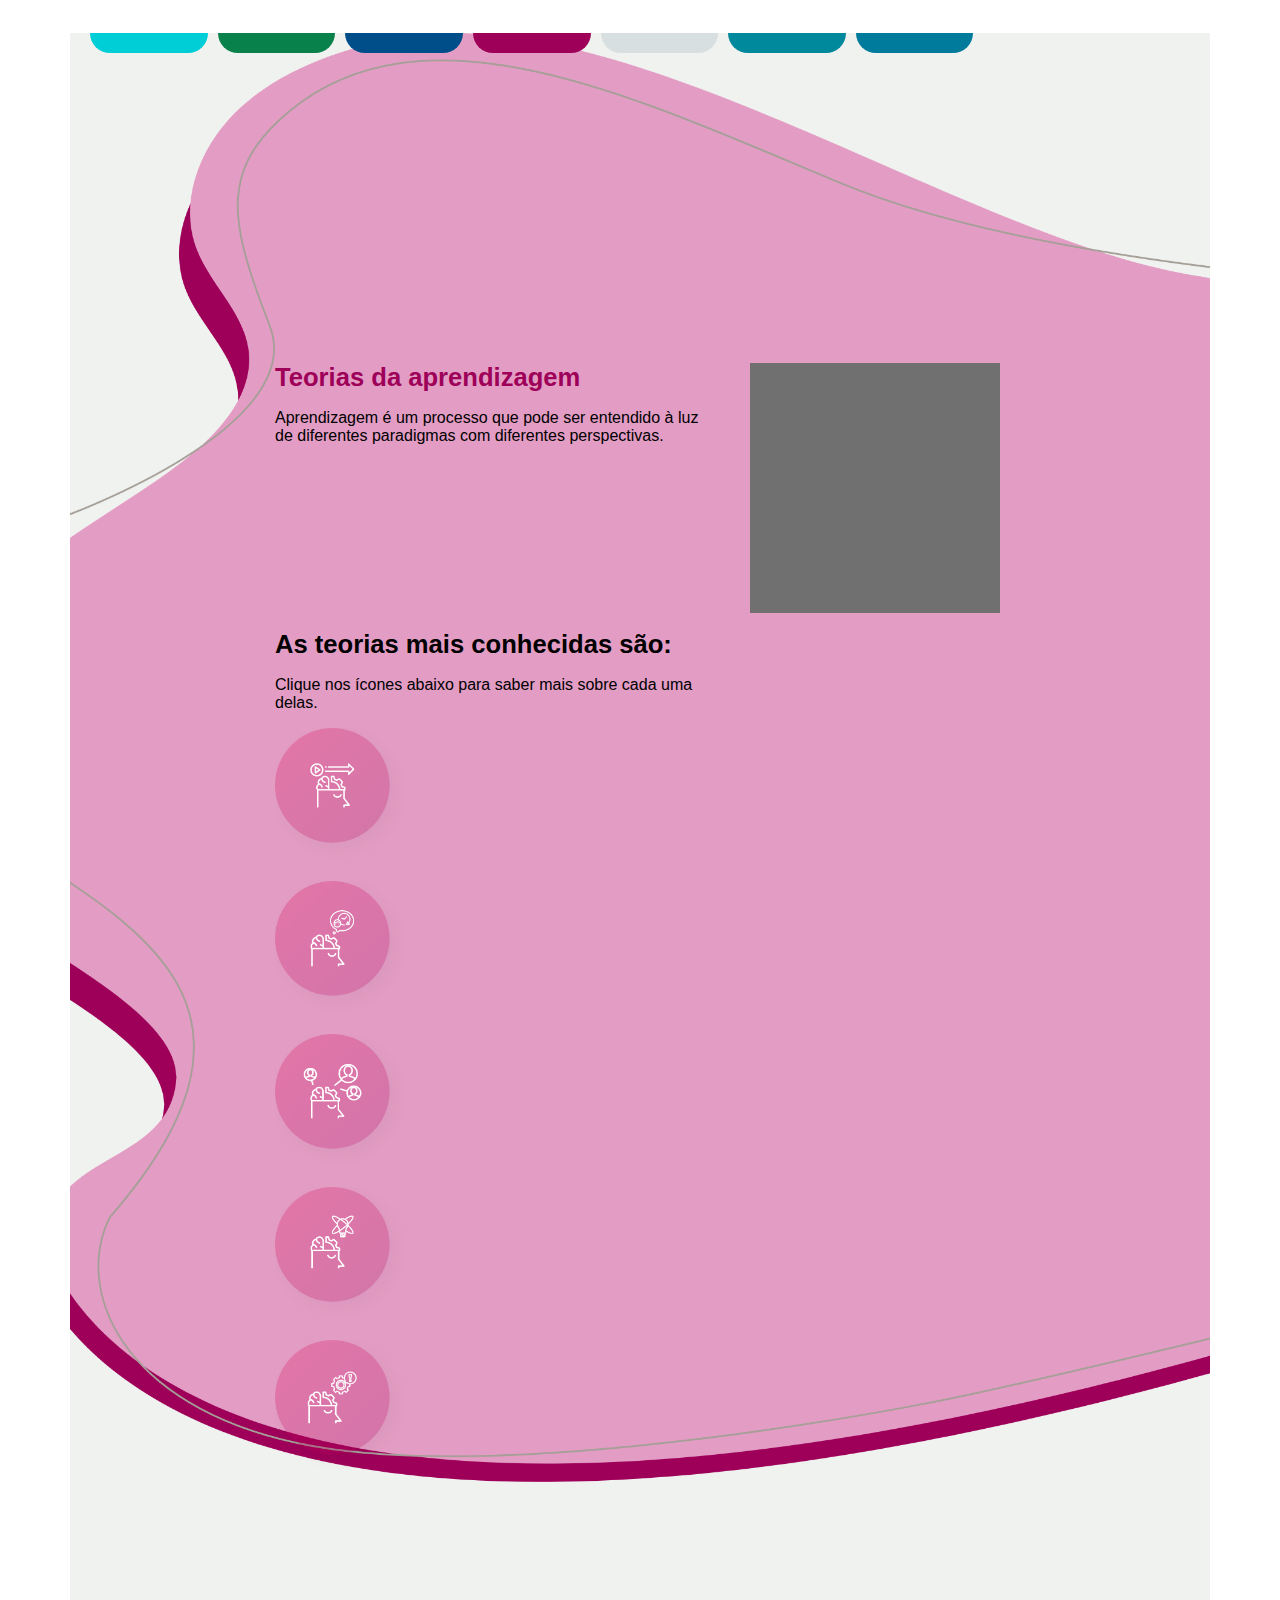
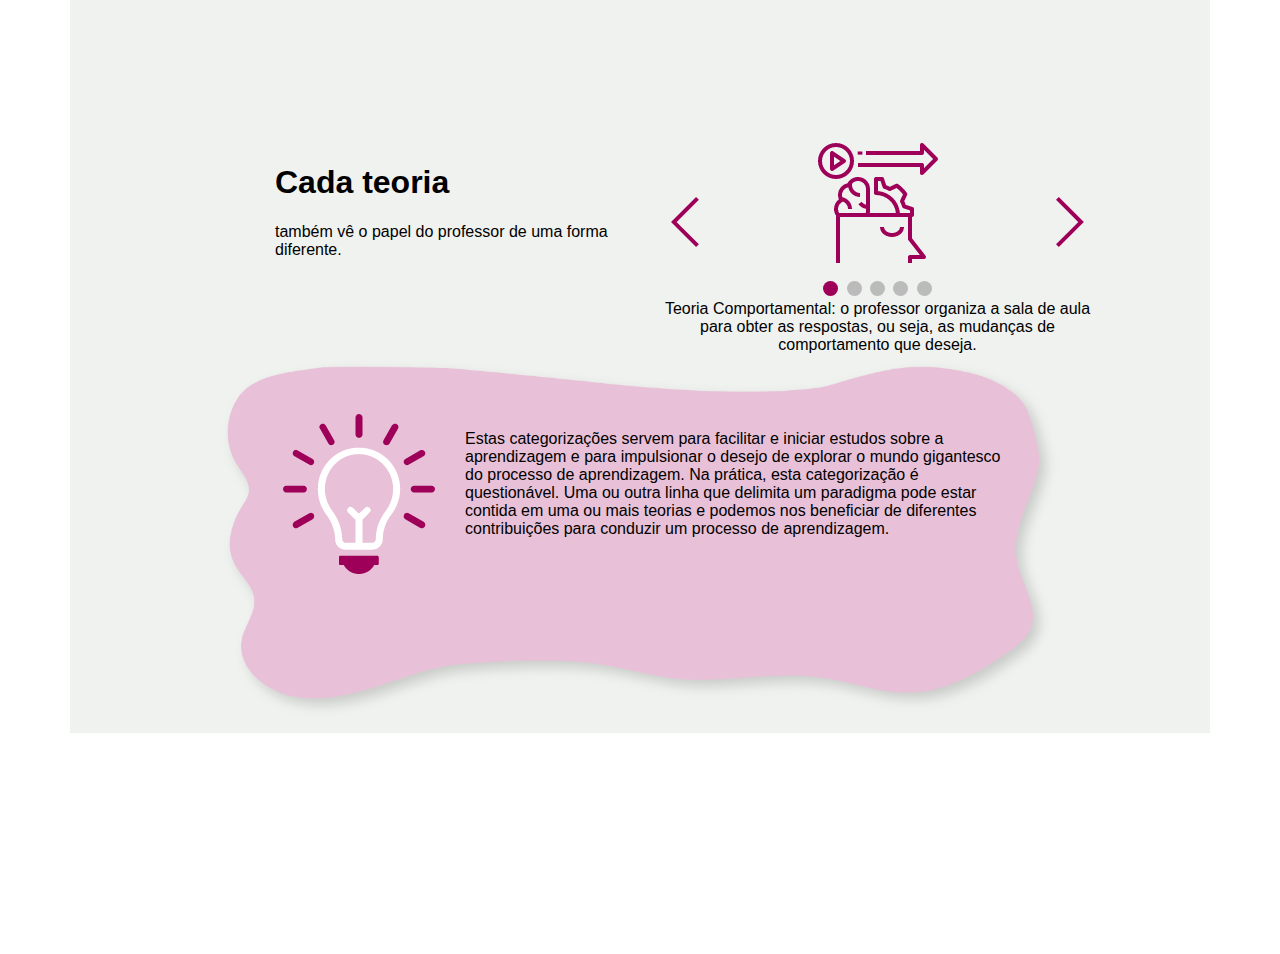
<file: index.html>
<!DOCTYPE html>
<html lang="pt-br">
    <head>
        <meta charset="UTF-8">
        <meta http-equiv="X-UA-Compatible" content="IE=edge">
        <meta name="viewport" content="width=device-width, initial-scale=1.0">
        <title>Teorias da Aprendizagem</title>
        <link href="css/style.css" rel="stylesheet" type="text/css"/>
        <link href='http://fonts.googleapis.com/css?family=Open+Sans+Condensed:300' rel='stylesheet' type='text/css'>
        <link href="http://code.ionicframework.com/ionicons/1.5.2/css/ionicons.min.css" rel="stylesheet">
        <script src="js/jquery-3.1.1.min.js" type="text/javascript"></script>
    </head>
    <body>   
        <div class="container">
            <nav class="nav-bar" style="height: 10rem;">
                <div class="nav-container"> 
                    <a id="nav-menu" class="nav-menu">&#9776; Menu</a>
                    <ul class="nav-list" id="nav">
                        <li id="home"> <a href="#" id="tile1"><i class="icon ion-ios7-home-outline"></i><b id="txthome" style="display:none;"> Home</b></a></li>
                        <li id="aula1"> <a href="#" id="tile2"><i class="ion-university"></i><b id="txtaula1" style="display:none;"> Aula 1</b></a></li>
                        <li id="aula2"> <a href="#" id="tile3"><i class="ion-university"></i><b id="txtaula2" style="display:none;"> Aula 2</b></a></li>
                        <li id="aula3"> <a href="#" id="tile4"><i class="ion-university"></i><b id="txtaula3" style="display:none;"> Aula 3</b></a></li>
                        <li id="aula4"> <a href="#" id="tile7"><i id="ico4" class="ion-university"></i><b id="txtaula4" style="display:none;"> Aula 4</b></a></li>
                        <li id="entrar"> <a href="#" id="tile5"><i class="ion-log-in"></i><b id="txtentrar" style="display:none;"> Entrar</b></a></li>
                        <li id="sair"> <a href="#" id="tile6"><i class="ion-log-out"></i><b id="txtsair" style="display:none;"> Sair</b></a></li>
                    </ul>
                </div>
            </nav>          

            <main>
                <div class="row">
                    <div class="col-2 col-sm-2 col-md-2 col-lg-2"></div>
                    <div class="col-4 col-sm-5 col-md-4 col-lg-5">
                        <h1 class="title1">Teorias da aprendizagem</h1>
                        <p class="p1">Aprendizagem é um processo que pode ser entendido à luz de diferentes paradigmas com diferentes perspectivas.</p>
                    </div>
                    <div class="col-6 col-sm-4 col-md-4 col-lg-4">
                        <div class="boxprincipal"></div>
                    </div>
                </div>

                <div class="row">
                    <div class="col-0 col-sm-1 col-md-2 col-lg-2"></div>
                    <div class="col-6 col-sm-5 col-md-4 col-lg-5">
                        <h1 class="title2">As teorias mais conhecidas são:</h1>
                        <p class="p2">Clique nos ícones abaixo para saber mais sobre cada uma delas.</p>
                    </div>
                </div>
                <div class="row">
                    <div class="col-0 col-sm-1 col-md-2 col-lg-2"></div>
                    <div class="col-5 col-sm-4 col-md-3 col-lg-3">
                        <img id="bg1" src="assets/1.png" alt=""/>                        
                    </div>
                    <div class="col-5 col-sm-5 col-md-5 col-lg-5">
                        <div id="conteudo1" style="display: none;">
                            <h3>Comportamentalista</h3>
                            <p>O processo de aprendizagem ocorre quando há uma mudança em algum comportamento, algo observável.</p>
                        </div>                        
                    </div>
                </div>
                <div class="row">
                    <div class="col-0 col-sm-1 col-md-2 col-lg-2"></div>
                    <div class="col-5 col-sm-4 col-md-3 col-lg-3">
                        <img id="bg2" src="assets/2.png" alt=""/>                        
                    </div>
                    <div class="col-5 col-sm-5 col-md-5 col-lg-5">
                        <div id="conteudo2" style="display: none;">
                            <h3>Cognitivista</h3>
                            <p>A aprendizagem acontece em algum processo interno, cognitivo, como a memória ou processamento de informação.</p>
                        </div>                        
                    </div>
                </div>
                <div class="row">
                    <div class="col-0 col-sm-1 col-md-2 col-lg-2"></div>
                    <div class="col-5 col-sm-4 col-md-3 col-lg-3">
                        <img id="bg3" src="assets/3.png" alt=""/>                        
                    </div>
                    <div class="col-5 col-sm-5 col-md-5 col-lg-5">
                        <div id="conteudo3" style="display: none;">
                            <h3>Socioconstrutivista</h3>
                            <p>Avalia processo de aprendizagem pela interação em contextos sociais.</p>
                        </div>                        
                    </div>
                </div>
                <div class="row">
                    <div class="col-0 col-sm-1 col-md-2 col-lg-2"></div>
                    <div class="col-5 col-sm-4 col-md-3 col-lg-3">
                        <img id="bg4" src="assets/4.png" alt=""/>                        
                    </div>
                    <div class="col-5 col-sm-5 col-md-5 col-lg-5">
                        <div id="conteudo4" style="display: none;">
                            <h3>Humanista</h3>
                            <p>Busca descobrir o potencial individual de cada pessoa.</p>
                        </div>                        
                    </div>
                </div>
                <div class="row">
                    <div class="col-0 col-sm-1 col-md-2 col-lg-2"></div>
                    <div class="col-5 col-sm-4 col-md-3 col-lg-3">
                        <img id="bg5" src="assets/5.png" alt=""/>                        
                    </div>
                    <div class="col-5 col-sm-5 col-md-5 col-lg-5">
                        <div id="conteudo5" style="display: none;">
                            <h3>Conectivista</h3>
                            <p>Define a experiência da aprendizagem como a capacidade de reconhecer padrões para resolver problemas e resolver tarefas necessárias.</p>
                        </div>                        
                    </div>
                </div>
            </main>

            <section>
                <div class="row">
                    <div class="col-1 col-sm-1 col-md-2 col-lg-2"></div>
                    <div class="col-6 col-sm-6 col-md-3 col-lg-4">
                        <p><h1>Cada teoria</h1> também vê o papel do professor de uma forma diferente.</p>                     
                    </div>
                    <div class="col-8 col-sm-8 col-md-5 col-lg-5">
                        <div class="slideshow-container">
                            <div class="mySlides fade">                                
                                <img src="assets/Ícone 1.png" alt=""/>  
                                <span id="txt1" style="display: none;">Teoria Comportamental: o professor organiza a sala de aula para obter as respostas, ou seja, as mudanças de comportamento que deseja.</span>
                            </div>

                            <div class="mySlides fade">                               
                                <img src="assets/Ícone 2.png" alt=""/>  
                                <span id="txt2" style="display: none;">Teoria Cognitivista: o professor trabalha com a estruturação do conhecimento para a aprendizagem, preocupando-se em ensinar a aprender.</span>
                            </div>

                            <div class="mySlides fade">                                
                                <img src="assets/Ícone 3.png" alt=""/>  
                                <span id="txt3" style="display: none;">Teoria Socioconstrutivista: o professor procura estabelecer comunidades de prática com interação deliberada entre as pessoas que aprendem, ou seja, promovem a socialização.</span>
                            </div>

                            <div class="mySlides fade">                                
                                <img src="assets/Ícone 4.png" alt=""/>  
                                <span id="txt4" style="display: none;">Teoria Humanista: cabe ao professor facilitar e mediar o desenvolvimento holístico</span>
                            </div>

                            <div class="mySlides fade">                                
                                <img src="assets/Ícone 5.png" alt=""/>   
                                <span id="txt5" style="display: none;">Teoria Conectivista: o professor busca possibilitar que seus alunos tomem decisões diante do que aprender, quando aprender e onde buscar conhecimento, especialmente, através de tecnologias digitais.</span>
                            </div>

                            <a id="prev" class="prev" onclick="plusSlides(-1)"> 
                                <img src="assets/Seta esquerda.png" alt=""/>
                            </a>
                            <a id="next" class="next" onclick="plusSlides(1)">
                                <img src="assets/Seta direita.png" alt=""/>
                            </a>

                        </div>
                        <br>

                        <div style="text-align:center">
                            <span class="dot" onclick="currentSlide(1)"></span> 
                            <span class="dot" onclick="currentSlide(2)"></span> 
                            <span class="dot" onclick="currentSlide(3)"></span> 
                            <span class="dot" onclick="currentSlide(4)"></span> 
                            <span class="dot" onclick="currentSlide(5)"></span><br>
                            <span id="txt">Teoria Comportamental: o professor organiza a sala de aula para obter as respostas, ou seja, as mudanças de comportamento que deseja.</span>
                        </div>

                    </div>
                </div>
            </section>
            <div class="header-img">
                <div class="row">
                    <div class="col-2 col-md-4 col-lg-4 col-sm-2">
                        <img class="iconbox" src="assets/Ícone box.png" alt=""/>
                    </div>
                    <div class="col-10 col-md-6 col-lg-6 col-sm-10">
                        <P>
                            Estas categorizações servem para facilitar e iniciar estudos sobre a aprendizagem e para impulsionar o desejo de explorar o mundo gigantesco do processo de aprendizagem. 
                            Na prática, esta categorização é questionável. Uma ou outra linha que delimita um paradigma pode estar contida em uma ou mais teorias e podemos nos beneficiar de diferentes contribuições para conduzir um processo de aprendizagem.
                        </P>
                    </div>                    
                </div>
            </div>
        </div>
        <!--segunda sessão-->
        <div id="sessao2" class="container-central" style="display: none;">            
            <div class="row">
                <div class="col-lg-1"></div>
                <div class="col-lg-5">
                    <h2>Os 4 pilares fundamentais para a educação</h2> foram elencados em um relatório entregue à UNESCO pela Comissão Internacional sobre Educação para o Século XXI. Continue rolando para baixo para saber mais sobre cada um deles.
                </div>
                <div id="painel" class="col-lg-5">
                    <div class="row">
                        <div class="b1 ">1. APRENDER A CONHECER
                            <div class="b1_1">MOTIVAÇÃO</div>
                        </div>
                        <div class="b2 ">2. APRENDER A FAZER
                            <div class="b2_2">PRÁTICA-EXPERIÊNCIA</div>
                        </div>
                    </div>
                    <div class="row">
                        <div class="b3 ">3. APRENDER A CONVIVER
                            <div class="b3_3">NEURÔNIOS-ESPELHO</div>
                        </div>
                        <div class="b4 ">4. APRENDER A SER
                            <div class="b4_4">MATURAÇÃO CEREBRAL</div>
                        </div>
                    </div>
                </div>
                <div class="col-lg-1"></div>
            </div>
            <div id="hidden" class="hidden" style="display: none;">
                <div class="row">
                    <div class="col-lg-1"></div>
                    <div class="col-lg-5 col-12 col-sm-11 cont_left">
                        <h1>1. Aprender a conhecer</h1>
                        <p>(Obter instrumentos de compreensão)</p>
                        <p>Apresentações são ferramentas de comunicação que podem ser usadas em demonstrações, palestras, aulas, relatórios, pesquisas, entre outras aplicações. A combinação de texto e imagens ajuda a transmitir a mensagem de forma clara e segura, melhorando o entendimento e cativando a atenção do público.</p>

                    </div>
                    <div class="col-12 col-sm-10 col-md-4 col-lg-4">
                        <div class="boxconteudo"></div>
                    </div>
                </div>
                <div class="row">
                    <div class="col-lg-1"></div>                
                    <div class="col-12 col-sm-10 col-md-4 col-lg-5">
                        <div class="boxconteudo_right"></div>
                    </div>
                    <div class="col-lg-5 cont_right">
                        <h1>2. Aprender a fazer</h1>
                        <p>(Agir no contexto que está inserido) </p>
                        <p>Esse pilar não está separado do primeiro. Eles se completam no sentido de que, para agir no mundo do século XXI, é preciso aprender não só a reproduzir tarefas físicas, mas saber como aplicar o conhecimento de forma inteligente com capacidade de se comunicar, de trabalhar com outras pessoas, de resolver conflitos, de estabelecer e manter boas e estáveis relações.</p>

                    </div>
                </div>
                <br/>            
                <div class="iframe" >
                    <div class="row">
                        <div class="col-lg-1"></div>
                        <div class="col-lg-5 col-md-4 col-sm-4 cont_left">
                            <h1>3. Aprender a viver com os outros</h1>
                            <p>(Cooperar com os outros e com o desenvolvimento da comunidade)</p>
                            <p>A aprendizagem inicia-se desde o começo da vida. Muito antes de a criança entrar na escola, enquanto cresce e se desenvolve em todos os âmbitos (físico, cognitivo e socioemocional), ela aprende nos contextos de seus relacionamentos afetivos. 
                                Especialmente na primeira infância, no período compreendido entre 0 e 6 anos - mas não só -, a aprendizagem é fortemente influenciada por todo o meio onde a criança se encontra e com o qual interage.
                            </p>
                        </div>
                        <div class="col-6 col-sm-3 col-md-4 col-lg-4">
                            <div class="boxconteudo_iframe"></div>
                        </div>
                    </div>
                    <div class="row">
                        <div class="col-1"></div>
                        <div class="col-9 boxconteudo_central"></div>
                    </div>
                    <div class="row">
                        <div class="col-1"></div>
                        <div class="col-9">
                            <p>
                                Uma vez que a aprendizagem infantil ocorre, de maneira contínua, nas relações que a criança constrói desde que nasce - seja com seus pais e cuidadores, professores, outras crianças e as pessoas que fazem parte da comunidade em que vivem -, estas crianças experienciam e aprendem sobre o mundo através dos relacionamentos socioafetivos que constroem e estes, por sua vez, exercem influência em todos os aspectos do desenvolvimento infantil. 
                            </p>
                            <p>
                                O conhecimento da vida cotidiana é importante para a construção da autonomia e socialização das crianças, aspectos essenciais para o aprendizado. Este aprendizado vai depender das condições específicas de cada criança, do contexto familiar, das condições materiais e de existência de cada família, bem como recebe as mais diversas influências.
                            </p>
                        </div>
                    </div>
                    <div class="row">
                        <div class="col-lg-1"></div>                
                        <div class="col-12 col-sm-10 col-md-6 col-lg-5">
                            <div class="boxconteudo_left_iframe"></div>
                        </div>
                        <div class="col-lg-4 col-sm-6 col-8 cont_iframe">                    
                            <p>
                                A Primeira Infância é, portanto, um período sensível para o desenvolvimento de habilidades e funções cognitivas complexas envolvidas no processo de aprendizagem. É nesta etapa que se formam as bases para as funções cerebrais superiores como a linguagem, a memória, o raciocínio lógico, a discriminação auditiva, a percepção visual e espacial, entre outras. 
                            </p>
                            <p>
                                É ainda na infância onde ocorrem os períodos favoráveis para o desenvolvimento e o aprendizado de determinadas habilidades, pois, nesta etapa, o cérebro é mais plástico e suscetível a ser estimulado e impactado pelos eventos ambientais. Essa plasticidade, que é a capacidade de fazer e desfazer ligações entre neurônios como consequência das interações constantes com o ambiente externo e interno do corpo, propicia ao cérebro infantil a criação de novas sinapses e o aumento da complexidade de ligações neuronais, fazendo com que as associações entre conhecimentos prévios e conhecimentos recém-adquiridos ocorram mais facilmente do que em outras etapas da vida.  
                            </p>

                        </div>
                    </div> 
                </div>
                <br/>
                <div class="row">
                    <div class="col-lg-1"></div>
                    <div class="col-lg-5 cont_left">
                        <h1>4. Aprender a ser</h1>
                        <p>(Ser capaz de integrar todos os pilares anteriores)</p>
                        <p>A educação deve ter como objetivo o desenvolvimento holístico da pessoa. Em termos de aprendizagem, todo ser humano deve ter seu processo orientado ao desenvolvimento de ferramentas que possibilitem um pensamento crítico, criativo e autônomo. 
                            Todos os seres humanos devem ter o direito à liberdade de pensamento, sentimento e ao desenvolvimento de seus talentos, do nascimento até a morte, num processo dialético de conhecimento de si à medida que descobre o outro.  
                        </p>

                    </div>
                    <div class="col-12 col-sm-10 col-md-4 col-lg-4">
                        <div class="boxconteudo"></div>
                    </div>
                </div>

                <div id="footer" class="header-img">
                    <div class="row">
                        <div class="col-4">
                            <img class="iconbox" src="assets/Ícone box.png" alt=""/>
                        </div>
                        <div class="col-5">
                            <P>
                                A aprendizagem é um processo contínuo de desenvolvimento pessoal e coletivo e a educação é o caminho pelo qual a personalidade é orientada à sua maturação. 
                                VIVER É, DE FATO, UM CONSTANTE APRENDIZADO
                                Durante toda vida, os seres humanos passam por mudanças específicas que orientam o foco desse processo de aprendizagem. No próximo módulo, discutiremos o que é esperado alcançar em termos de desenvolvimento em cada fase da vida para que o processo decorra bem. 
                            </P>
                        </div>                    
                    </div>
                    <div class="row">
                        <div class="btn">Ir para o próximo módulo</div>
                    </div>
                </div>
            </div>
        </div>
        <script src="js/script.js" type="text/javascript"></script>
    </body>
</html>
</file>
<file: css/style.css>
* {box-sizing: border-box}
body{
    font-family: Verdana, sans-serif;
    background: white;
    margin:0;
}
.nav-bar {
    width: 100%;
}
.nav-container {
    justify-content: center;
    overflow: hidden;
    margin: 2.95% auto;
}
.nav-menu {
    display: none;
}
nav.nav-bar ul {
    list-style: none;
}
.nav-list {
    margin: 0 auto;
    width: 100%;
    padding: 0;
}
.nav-list li {
    float: left;
    width:11.5%;
}
.nav-list li a {
    display: block;
    color: #f9f9f9;
    text-shadow: 1px 1px 3px rgba(150, 150, 150, 1);
    padding: 10px 30px;
    margin: 0 5px 0 5px;
    font-size: 1.0em;
    text-align: center;
    text-decoration: none;
    -webkit-transition:all 0.2s linear;
    -moz-transition:all 0.2s linear;
    -o-transition:all 0.2s linear;
    transition:all 0.2s linear;
}
.nav-list li a:hover {
    -webkit-filter: brightness(1.3);
    padding-top: 80px ;
}
#tile1 {
    background:#00ced7;
    border-radius: 0 0 30px 30px;
}
#tile2 {
    background:#09814A;
    border-radius: 0 0 30px 30px;
}
#tile3 {
    background:#004E89;
    border-radius: 0 0 30px 30px;
}
#tile4 {
    background:#9E0059;
    border-radius: 0 0 30px 30px;
}
#tile5 {
    background:#00889c;
    border-radius: 0 0 30px 30px;
}
#tile6 {
    background:#007b9c;
    border-radius: 0 0 30px 30px;
}
#tile7 {
    background:#D7DFE0;
    border-radius: 0 0 30px 30px;
}

/*definindo a largura do container desktop*/
.container{
    background: #F0F2EF;    
    width: 100%;
    padding-right: 15px;
    padding-left: 15px;
    margin-right: auto;
    margin-left: auto;
    height: 2300px;    
}
.container-central{
    padding-top: 200px;
    background: #F0F2EF;    
    width: 100%;
    padding-right: 15px;
    padding-left: 15px;
    margin-right: auto;
    margin-left: auto;
    height: 2900px
}
/*definindo a largura do container para disposivitos menores*/
@media (min-width:576px) {
    .container {
        max-width: 540px;
    }
    .container-central {
        max-width: 540px;
    }
}

@media (min-width:768px) {
    .container {
        max-width: 720px;
    }
    .container-central {
        max-width: 720px;
    }
}

@media (min-width:992px) {
    .container {
        max-width: 960px;
    }
    .container-central {
        max-width: 960px;
    }
}

@media (min-width:1200px) {
    .container {
        max-width: 1140px;
    }
    .container-central {
        max-width: 1140px;
    }
}
/*estilizando o título principal*/
.title1{
    color: #9E0059;
    font-size:3vw;
    margin-top: 170px;
}
.title2{
    font-size:2vw;
    /*margin-top: 60px;*/
}
p.p1.p2{
    font-size:1vw;
}
.boxprincipal{
    background-color: #707070;
    width: 270px;
    height: 270px;
    /*float: right;*/
    margin-top: 170px;
}
.boxconteudo{
    background-color: #707070;
    width: 400px;
    height: 300px;
    float: right;  
    margin-top: 15px;
}
.boxconteudo_iframe{
    background-color: #707070;
    width: 300px;
    height: 300px;
    float: right;  
    margin-top: 15px;
}
.boxconteudo_right{
    background-color: #707070;
    width: 450px;
    height: 300px;
    float: right;  
    margin-top: 15px;

}
.boxconteudo_left_iframe{
    background-color: #707070;
    width: 400px;
    height: 300px;
    float: left;  
    margin-top: 15px;

}
.boxconteudo_central{
    background-color: #707070;
    width: 1050px;
    height: 150px;
    float: right;  
    margin-top: 15px;

}
.cont_left{
    margin-right: 30px;
}
.cont_left h1{
    color: #A40F63;
}
.cont_right h1{
    color: #A40F63;
    margin-right: 30px;
}
.b1{
    background-color: #E8C0D7;
    width: 150px;
    height: 150px;
    color: #fff;
    font-weight: bold;
    font-size: 12px;
    text-align: center;
    padding-top: 30px;

}
.b2{
    background-color: #9E0059;
    width: 150px;
    height: 150px;
    color: #fff;
    font-weight: bold;
    font-size: 12px;
    text-align: center;
    padding-top: 30px;
    margin-left: 25px;   
}
.b3{
    background-color: #9E0059;
    width: 150px;
    height: 150px;
    color: #fff;
    font-weight: bold;
    font-size: 12px;
    text-align: center;
    padding-top: 100px;
    margin-top: 150px;

}
.b4{
    background-color: #E8C0D7;
    width: 150px;
    height: 150px;
    color: #fff;
    font-weight: bold;
    font-size: 12px;
    text-align: center;
    padding-top: 100px;
    margin-top: 150px;
    margin-left: 25px;
}
.b1_1{
    background-color: #E8C0D7;
    width: 150px;
    height: 150px;
    color: #fff;
    font-weight: bold;
    font-size: 12px;
    text-align: center;
    padding-top: 80px;  
    border-radius: 150px 0 0 0;
    -webkit-box-shadow: 9px 7px 35px rgba(50, 50, 50, 0.77);
    -moz-box-shadow:    9px 7px 35px rgba(50, 50, 50, 0.77);
    box-shadow:         9px 7px 35px rgba(50, 50, 50, 0.77);
}
.b2_2{
    background-color: #9E0059;
    width: 150px;
    height: 150px;    
    color: #fff;
    font-weight: bold;
    font-size: 12px;
    text-align: center;
    padding-top: 80px; 

    border-radius: 0 150px 0 0;
    -webkit-box-shadow: 9px 7px 35px rgba(50, 50, 50, 0.77);
    -moz-box-shadow:    9px 7px 35px rgba(50, 50, 50, 0.77);
    box-shadow:         9px 7px 35px rgba(50, 50, 50, 0.77);
}
.b3_3{
    background-color: #9E0059;
    width: 150px;
    height: 150px;    
    color: #fff;
    font-weight: bold;
    font-size: 12px;
    text-align: center;
    padding-top: 20px;   
    margin-top: -190px;
    border-radius: 0 0 0 150px;
    -webkit-box-shadow: 9px 7px 35px rgba(50, 50, 50, 0.77);
    -moz-box-shadow:    9px 7px 35px rgba(50, 50, 50, 0.77);
    box-shadow:         9px 7px 35px rgba(50, 50, 50, 0.77);
}
.b4_4{
    background-color: #E8C0D7;
    width: 150px;
    height: 150px;
    color: #fff;
    font-weight: bold;
    font-size: 12px;
    text-align: center;
    padding-top: 20px;  
    margin-top: -180px;

    border-radius: 0 0 150px 0;
    -webkit-box-shadow: 9px 7px 35px rgba(50, 50, 50, 0.77);
    -moz-box-shadow:    9px 7px 35px rgba(50, 50, 50, 0.77);
    box-shadow:         9px 7px 35px rgba(50, 50, 50, 0.77);
}
h3{
    font-family: "adobe-clean", sans-serif;
    color: #9E0059;
}
#bg1,#bg2,#bg3,#bg4,#bg5{
    width: 60%;
}
section{
    margin-top: 250px;
}
.btn{
    background-color: #9E0059;
    color: #fff;
    width: 250px;
    height: 50px;
    text-align: center;
    display: block;
    margin-left: auto;
    margin-right: auto;
    margin-top: 100px;
    padding-top: 13px;
    border-radius: 25px;
}
.iframe{
    width:1200px;
    height:400px;
    overflow: scroll;

}

.iframe::-webkit-scrollbar{
    width: 0px;
    height: 0px;
}



/*definindo a imagem de fundo*/
.container{
    /* aqui defino a imagem maior*/
    background-image: url("../assets/BG1.png");
    background-attachment: scroll;
    background-size: 1700px;
    background-repeat: no-repeat;
    background-position: top;
}
.container-central{    
    background-image: url("../assets/BG2.png");   
    background-attachment: scroll;
    background-size: 1500px;
    background-repeat: no-repeat;
    background-position: top;
}
.header-img{
    background-image: url("../assets/Box.png");
    background-size: 850px;
    background-repeat: no-repeat;
    background-position: top;
    height: 600px;    
}
.header-img p{
    padding-top: 60px;
}
.iconbox{
    float: right;
    margin-top: 60px;
}

/* aqui troco a imagem pra cada resolução na ordem do maior pro menor */
@media screen and (max-width: 1500px) {
    .container {
        background-image: url("../assets/BG1.png");
        background-size: 1500px;
    }
    .title1{
        font-size:2vw;
    }  
    .boxprincipal{
        width: 250px;
        height: 250px;
    }
}
@media screen and (max-width: 1000px) {
    .container {
        background-image: url("../assets/BG1.png");
        background-size: 1000px;
    }
    .title1{
        font-size:3vw;
        margin-top: 120px;
        margin-left: 2px;
    }
    .nav-container {
        margin: 8% auto;
    }
    .nav-list li {
        float: left;
        width: 50%;
    }
    .nav-list li a:hover{
        padding-right: 40%;
        padding-top: 30px ;
    }
    .boxprincipal{
        width: 200px;
        height: 200px;
    }
    .header-img{
        background-size: 650px;
    }
    .header-img img{
        width: 70%;
    }
    .header-img p {
        font-size: 14px;
    }
}
@media screen and (max-width: 800px) {
    .container{
        background-image: url("../assets/BG1.png");
        background-size: 800px;
    }
    .title1{
        margin-top: 20px;
        margin-left: 0px;
    }
    .title2{
        margin-left: 50px;
    }
    .p2{
        margin-left: 50px;
    }
    .nav-container {
        background:#9e0059;
    }
    .nav-menu{
        color: #fff;
        float: left;
        display: block;
        padding: 10px 10px;
        cursor: pointer;
    }
    .nav-list{
        float: left; 
        width: 100%;
        height: 0;
    }
    .nav-open {
        height:auto
    }
    .nav-list li {
        width:100%
    }
    .nav-list li a {
        text-align: left;
    }
    .nav-list li a:hover {
        padding-left: 36%;
        padding-top: 30px;
    }     
    .boxprincipal{
        width: 150px;
        height: 150px;
        margin-top: 30px;
    }
    .boxconteudo{
        width: 100%;
        margin: 0 auto;
    }
    .boxconteudo_right{
        width: 100%;
        margin: 0 auto;
    }
 
    .header-img{
        background-size: 500px;
    }
    .header-img img{
        width: 40%;
    }
    .header-img p {
        font-size: 12px;
    }
}
@media screen and (max-width: 600px) {
    .container{
        background-image: url("../assets/BG1.png");
        background-size: 600px;
    }
    .title1{
        margin-top: 10px;
        margin-left: 20px;
    }    
    .title2{
        margin-left: 50px;
    }
    .p1{
        font-size: 12px;
    }
    .p2{
        margin-left: 50px;
        font-size: 12px;
    }      
    .boxprincipal{
        width: 150px;
        height: 150px;
        margin-top: 30px;
        margin-left: 30px;
    }
}
@media screen and (max-width: 400px) {
    .container{
        background-image: url("../assets/BG1.png");
        background-size: 400px;
    }
    .title1{
        margin-top: 10px;
        margin-left: 50px;
    }    
    .p1{
        font-size: 12px;
    }
}
@media screen and (max-width: 320px) {
    .container{
        background-image: url("../assets/BG1.png");
        background-size: 320px;
    }
}

.row {
    display: -webkit-box;
    display: -ms-flexbox;
    display: flex;
    -ms-flex-wrap: wrap;
    flex-wrap: wrap;
    margin-right: -15px;
    margin-left: -15px
}
.col,
.col-1,
.col-10,
.col-11,
.col-12,
.col-2,
.col-3,
.col-4,
.col-5,
.col-6,
.col-7,
.col-8,
.col-9,
.col-auto,
.col-lg,
.col-lg-1,
.col-lg-10,
.col-lg-11,
.col-lg-12,
.col-lg-2,
.col-lg-3,
.col-lg-4,
.col-lg-5,
.col-lg-6,
.col-lg-7,
.col-lg-8,
.col-lg-9,
.col-lg-auto,
.col-md,
.col-md-1,
.col-md-10,
.col-md-11,
.col-md-12,
.col-md-2,
.col-md-3,
.col-md-4,
.col-md-5,
.col-md-6,
.col-md-7,
.col-md-8,
.col-md-9,
.col-md-auto,
.col-sm,
.col-sm-1,
.col-sm-10,
.col-sm-11,
.col-sm-12,
.col-sm-2,
.col-sm-3,
.col-sm-4,
.col-sm-5,
.col-sm-6,
.col-sm-7,
.col-sm-8,
.col-sm-9,
.col-sm-auto,
.col-xl,
.col-xl-1,
.col-xl-10,
.col-xl-11,
.col-xl-12,
.col-xl-2,
.col-xl-3,
.col-xl-4,
.col-xl-5,
.col-xl-6,
.col-xl-7,
.col-xl-8,
.col-xl-9,
.col-xl-auto {
    position: relative;
    width: 100%;
    min-height: 1px;
    padding-right: 15px;
    padding-left: 15px
}

.col {
    -ms-flex-preferred-size: 0;
    flex-basis: 0;
    -webkit-box-flex: 1;
    -ms-flex-positive: 1;
    flex-grow: 1;
    max-width: 100%
}

.col-auto {
    -webkit-box-flex: 0;
    -ms-flex: 0 0 auto;
    flex: 0 0 auto;
    width: auto;
    max-width: none
}

.col-1 {
    -webkit-box-flex: 0;
    -ms-flex: 0 0 8.333333%;
    flex: 0 0 8.333333%;
    max-width: 8.333333%
}

.col-2 {
    -webkit-box-flex: 0;
    -ms-flex: 0 0 16.666667%;
    flex: 0 0 16.666667%;
    max-width: 16.666667%
}

.col-3 {
    -webkit-box-flex: 0;
    -ms-flex: 0 0 25%;
    flex: 0 0 25%;
    max-width: 25%
}

.col-4 {
    -webkit-box-flex: 0;
    -ms-flex: 0 0 33.333333%;
    flex: 0 0 33.333333%;
    max-width: 33.333333%
}

.col-5 {
    -webkit-box-flex: 0;
    -ms-flex: 0 0 41.666667%;
    flex: 0 0 41.666667%;
    max-width: 41.666667%
}

.col-6 {
    -webkit-box-flex: 0;
    -ms-flex: 0 0 50%;
    flex: 0 0 50%;
    max-width: 50%
}

.col-7 {
    -webkit-box-flex: 0;
    -ms-flex: 0 0 58.333333%;
    flex: 0 0 58.333333%;
    max-width: 58.333333%
}

.col-8 {
    -webkit-box-flex: 0;
    -ms-flex: 0 0 66.666667%;
    flex: 0 0 66.666667%;
    max-width: 66.666667%
}

.col-9 {
    -webkit-box-flex: 0;
    -ms-flex: 0 0 75%;
    flex: 0 0 75%;
    max-width: 75%
}

.col-10 {
    -webkit-box-flex: 0;
    -ms-flex: 0 0 83.333333%;
    flex: 0 0 83.333333%;
    max-width: 83.333333%
}

.col-11 {
    -webkit-box-flex: 0;
    -ms-flex: 0 0 91.666667%;
    flex: 0 0 91.666667%;
    max-width: 91.666667%
}

.col-12 {
    -webkit-box-flex: 0;
    -ms-flex: 0 0 100%;
    flex: 0 0 100%;
    max-width: 100%
}
@media (min-width:576px) {
    .col-sm {
        -ms-flex-preferred-size: 0;
        flex-basis: 0;
        -webkit-box-flex: 1;
        -ms-flex-positive: 1;
        flex-grow: 1;
        max-width: 100%
    }
    .col-sm-auto {
        -webkit-box-flex: 0;
        -ms-flex: 0 0 auto;
        flex: 0 0 auto;
        width: auto;
        max-width: none
    }
    .col-sm-1 {
        -webkit-box-flex: 0;
        -ms-flex: 0 0 8.333333%;
        flex: 0 0 8.333333%;
        max-width: 8.333333%
    }
    .col-sm-2 {
        -webkit-box-flex: 0;
        -ms-flex: 0 0 16.666667%;
        flex: 0 0 16.666667%;
        max-width: 16.666667%
    }
    .col-sm-3 {
        -webkit-box-flex: 0;
        -ms-flex: 0 0 25%;
        flex: 0 0 25%;
        max-width: 25%
    }
    .col-sm-4 {
        -webkit-box-flex: 0;
        -ms-flex: 0 0 33.333333%;
        flex: 0 0 33.333333%;
        max-width: 33.333333%
    }
    .col-sm-5 {
        -webkit-box-flex: 0;
        -ms-flex: 0 0 41.666667%;
        flex: 0 0 41.666667%;
        max-width: 41.666667%
    }
    .col-sm-6 {
        -webkit-box-flex: 0;
        -ms-flex: 0 0 50%;
        flex: 0 0 50%;
        max-width: 50%
    }
    .col-sm-7 {
        -webkit-box-flex: 0;
        -ms-flex: 0 0 58.333333%;
        flex: 0 0 58.333333%;
        max-width: 58.333333%
    }
    .col-sm-8 {
        -webkit-box-flex: 0;
        -ms-flex: 0 0 66.666667%;
        flex: 0 0 66.666667%;
        max-width: 66.666667%
    }
    .col-sm-9 {
        -webkit-box-flex: 0;
        -ms-flex: 0 0 75%;
        flex: 0 0 75%;
        max-width: 75%
    }
    .col-sm-10 {
        -webkit-box-flex: 0;
        -ms-flex: 0 0 83.333333%;
        flex: 0 0 83.333333%;
        max-width: 83.333333%
    }
    .col-sm-11 {
        -webkit-box-flex: 0;
        -ms-flex: 0 0 91.666667%;
        flex: 0 0 91.666667%;
        max-width: 91.666667%
    }
    .col-sm-12 {
        -webkit-box-flex: 0;
        -ms-flex: 0 0 100%;
        flex: 0 0 100%;
        max-width: 100%
    }    
}
@media (min-width:768px) {
    .col-md {
        -ms-flex-preferred-size: 0;
        flex-basis: 0;
        -webkit-box-flex: 1;
        -ms-flex-positive: 1;
        flex-grow: 1;
        max-width: 100%
    }
    .col-md-auto {
        -webkit-box-flex: 0;
        -ms-flex: 0 0 auto;
        flex: 0 0 auto;
        width: auto;
        max-width: none
    }
    .col-md-1 {
        -webkit-box-flex: 0;
        -ms-flex: 0 0 8.333333%;
        flex: 0 0 8.333333%;
        max-width: 8.333333%
    }
    .col-md-2 {
        -webkit-box-flex: 0;
        -ms-flex: 0 0 16.666667%;
        flex: 0 0 16.666667%;
        max-width: 16.666667%
    }
    .col-md-3 {
        -webkit-box-flex: 0;
        -ms-flex: 0 0 25%;
        flex: 0 0 25%;
        max-width: 25%
    }
    .col-md-4 {
        -webkit-box-flex: 0;
        -ms-flex: 0 0 33.333333%;
        flex: 0 0 33.333333%;
        max-width: 33.333333%
    }
    .col-md-5 {
        -webkit-box-flex: 0;
        -ms-flex: 0 0 41.666667%;
        flex: 0 0 41.666667%;
        max-width: 41.666667%
    }
    .col-md-6 {
        -webkit-box-flex: 0;
        -ms-flex: 0 0 50%;
        flex: 0 0 50%;
        max-width: 50%
    }
    .col-md-7 {
        -webkit-box-flex: 0;
        -ms-flex: 0 0 58.333333%;
        flex: 0 0 58.333333%;
        max-width: 58.333333%
    }
    .col-md-8 {
        -webkit-box-flex: 0;
        -ms-flex: 0 0 66.666667%;
        flex: 0 0 66.666667%;
        max-width: 66.666667%
    }
    .col-md-9 {
        -webkit-box-flex: 0;
        -ms-flex: 0 0 75%;
        flex: 0 0 75%;
        max-width: 75%
    }
    .col-md-10 {
        -webkit-box-flex: 0;
        -ms-flex: 0 0 83.333333%;
        flex: 0 0 83.333333%;
        max-width: 83.333333%
    }
    .col-md-11 {
        -webkit-box-flex: 0;
        -ms-flex: 0 0 91.666667%;
        flex: 0 0 91.666667%;
        max-width: 91.666667%
    }
    .col-md-12 {
        -webkit-box-flex: 0;
        -ms-flex: 0 0 100%;
        flex: 0 0 100%;
        max-width: 100%
    }
}
@media (min-width:992px) {
    .col-lg {
        -ms-flex-preferred-size: 0;
        flex-basis: 0;
        -webkit-box-flex: 1;
        -ms-flex-positive: 1;
        flex-grow: 1;
        max-width: 100%
    }
    .col-lg-auto {
        -webkit-box-flex: 0;
        -ms-flex: 0 0 auto;
        flex: 0 0 auto;
        width: auto;
        max-width: none
    }
    .col-lg-1 {
        -webkit-box-flex: 0;
        -ms-flex: 0 0 8.333333%;
        flex: 0 0 8.333333%;
        max-width: 8.333333%
    }
    .col-lg-2 {
        -webkit-box-flex: 0;
        -ms-flex: 0 0 16.666667%;
        flex: 0 0 16.666667%;
        max-width: 16.666667%
    }
    .col-lg-3 {
        -webkit-box-flex: 0;
        -ms-flex: 0 0 25%;
        flex: 0 0 25%;
        max-width: 25%
    }
    .col-lg-4 {
        -webkit-box-flex: 0;
        -ms-flex: 0 0 33.333333%;
        flex: 0 0 33.333333%;
        max-width: 33.333333%
    }
    .col-lg-5 {
        -webkit-box-flex: 0;
        -ms-flex: 0 0 41.666667%;
        flex: 0 0 41.666667%;
        max-width: 41.666667%
    }
    .col-lg-6 {
        -webkit-box-flex: 0;
        -ms-flex: 0 0 50%;
        flex: 0 0 50%;
        max-width: 50%
    }
    .col-lg-7 {
        -webkit-box-flex: 0;
        -ms-flex: 0 0 58.333333%;
        flex: 0 0 58.333333%;
        max-width: 58.333333%
    }
    .col-lg-8 {
        -webkit-box-flex: 0;
        -ms-flex: 0 0 66.666667%;
        flex: 0 0 66.666667%;
        max-width: 66.666667%
    }
    .col-lg-9 {
        -webkit-box-flex: 0;
        -ms-flex: 0 0 75%;
        flex: 0 0 75%;
        max-width: 75%
    }
    .col-lg-10 {
        -webkit-box-flex: 0;
        -ms-flex: 0 0 83.333333%;
        flex: 0 0 83.333333%;
        max-width: 83.333333%
    }
    .col-lg-11 {
        -webkit-box-flex: 0;
        -ms-flex: 0 0 91.666667%;
        flex: 0 0 91.666667%;
        max-width: 91.666667%
    }
    .col-lg-12 {
        -webkit-box-flex: 0;
        -ms-flex: 0 0 100%;
        flex: 0 0 100%;
        max-width: 100%
    }
}
@media (min-width:1200px) {
    .col-xl {
        -ms-flex-preferred-size: 0;
        flex-basis: 0;
        -webkit-box-flex: 1;
        -ms-flex-positive: 1;
        flex-grow: 1;
        max-width: 100%
    }
    .col-xl-auto {
        -webkit-box-flex: 0;
        -ms-flex: 0 0 auto;
        flex: 0 0 auto;
        width: auto;
        max-width: none
    }
    .col-xl-1 {
        -webkit-box-flex: 0;
        -ms-flex: 0 0 8.333333%;
        flex: 0 0 8.333333%;
        max-width: 8.333333%
    }
    .col-xl-2 {
        -webkit-box-flex: 0;
        -ms-flex: 0 0 16.666667%;
        flex: 0 0 16.666667%;
        max-width: 16.666667%
    }
    .col-xl-3 {
        -webkit-box-flex: 0;
        -ms-flex: 0 0 25%;
        flex: 0 0 25%;
        max-width: 25%
    }
    .col-xl-4 {
        -webkit-box-flex: 0;
        -ms-flex: 0 0 33.333333%;
        flex: 0 0 33.333333%;
        max-width: 33.333333%
    }
    .col-xl-5 {
        -webkit-box-flex: 0;
        -ms-flex: 0 0 41.666667%;
        flex: 0 0 41.666667%;
        max-width: 41.666667%
    }
    .col-xl-6 {
        -webkit-box-flex: 0;
        -ms-flex: 0 0 50%;
        flex: 0 0 50%;
        max-width: 50%
    }
    .col-xl-7 {
        -webkit-box-flex: 0;
        -ms-flex: 0 0 58.333333%;
        flex: 0 0 58.333333%;
        max-width: 58.333333%
    }
    .col-xl-8 {
        -webkit-box-flex: 0;
        -ms-flex: 0 0 66.666667%;
        flex: 0 0 66.666667%;
        max-width: 66.666667%
    }
    .col-xl-9 {
        -webkit-box-flex: 0;
        -ms-flex: 0 0 75%;
        flex: 0 0 75%;
        max-width: 75%
    }
    .col-xl-10 {
        -webkit-box-flex: 0;
        -ms-flex: 0 0 83.333333%;
        flex: 0 0 83.333333%;
        max-width: 83.333333%
    }
    .col-xl-11 {
        -webkit-box-flex: 0;
        -ms-flex: 0 0 91.666667%;
        flex: 0 0 91.666667%;
        max-width: 91.666667%
    }
    .col-xl-12 {
        -webkit-box-flex: 0;
        -ms-flex: 0 0 100%;
        flex: 0 0 100%;
        max-width: 100%
    }
}

/*estilizando o carousel*/
.mySlides {display: none}
.mySlides img {
    vertical-align: middle;
    display: block;
    margin-left: auto;
    margin-right: auto;
}

.slideshow-container {
    max-width: 1000px;
    position: relative;
    margin: auto;
}

.prev, .next {
    cursor: pointer;
    position: absolute;
    top: 50%;
    width: auto;
    padding: 16px;
    margin-top: -22px;
    color: white;
    font-weight: bold;
    font-size: 18px;
    transition: 0.6s ease;
    border-radius: 0 3px 3px 0;
    user-select: none;
}

.next {
    right: 0;
    border-radius: 3px 0 0 3px;
}

.text {
    color: #f2f2f2;
    font-size: 15px;
    padding: 8px 12px;
    position: absolute;
    bottom: 8px;
    width: 100%;
    text-align: center;
}

.numbertext {
    color: #f2f2f2;
    font-size: 12px;
    padding: 8px 12px;
    position: absolute;
    top: 0;
}

.dot {
    cursor: pointer;
    height: 15px;
    width: 15px;
    margin: 0 2px;
    background-color: #bbb;
    border-radius: 50%;
    display: inline-block;
    transition: background-color 0.6s ease;
}

.active, .dot:hover {
    background-color: #9E0059;
}

.fade {
    -webkit-animation-name: fade;
    -webkit-animation-duration: 1.5s;
    animation-name: fade;
    animation-duration: 1.5s;
}

@-webkit-keyframes fade {
    from {opacity: .4} 
    to {opacity: 1}
}

@keyframes fade {
    from {opacity: .4} 
    to {opacity: 1}
}

@media only screen and (max-width: 300px) {
    .prev, .next,.text {font-size: 11px}
}
</file>
